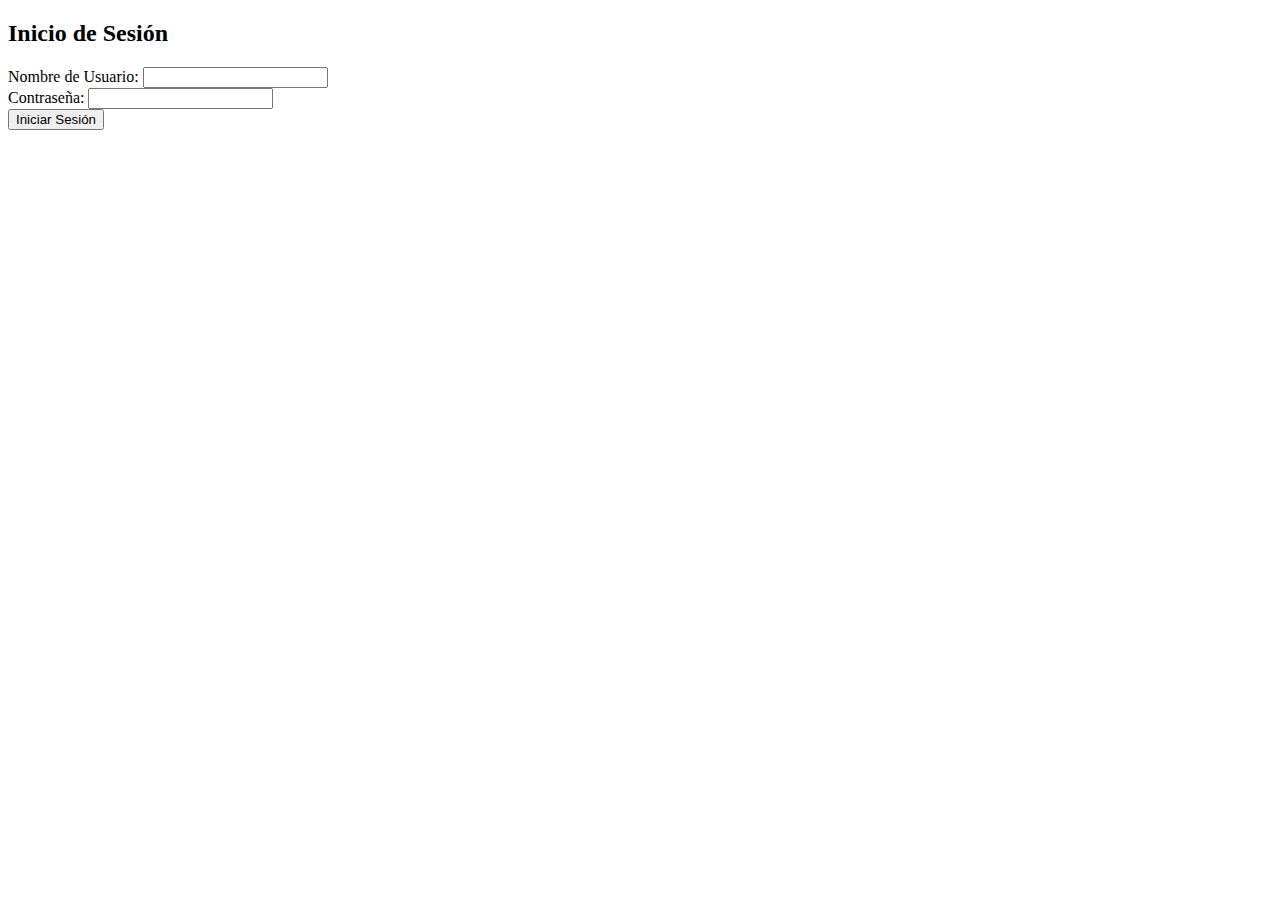
<file: semana 13/ejemplo 2/index.html>
<!DOCTYPE html>
<html lang="es">
  <head>
    <meta charset="UTF-8" />
    <title>Inicio de Sesión</title>
    <script src="https://code.jquery.com/jquery-3.6.0.min.js"></script>
    <script src="login.js"></script>
  </head>
  <body>
    <h2>Inicio de Sesión</h2>
    <form id="loginForm">
      <div>
        <label for="username">Nombre de Usuario:</label>
        <input type="text" id="username" name="username" required />
      </div>
      <div>
        <label for="password">Contraseña:</label>
        <input type="password" id="password" name="password" required />
      </div>
      <button type="submit">Iniciar Sesión</button>
    </form>

    <div id="mensaje"></div>
  </body>
</html>
</file>
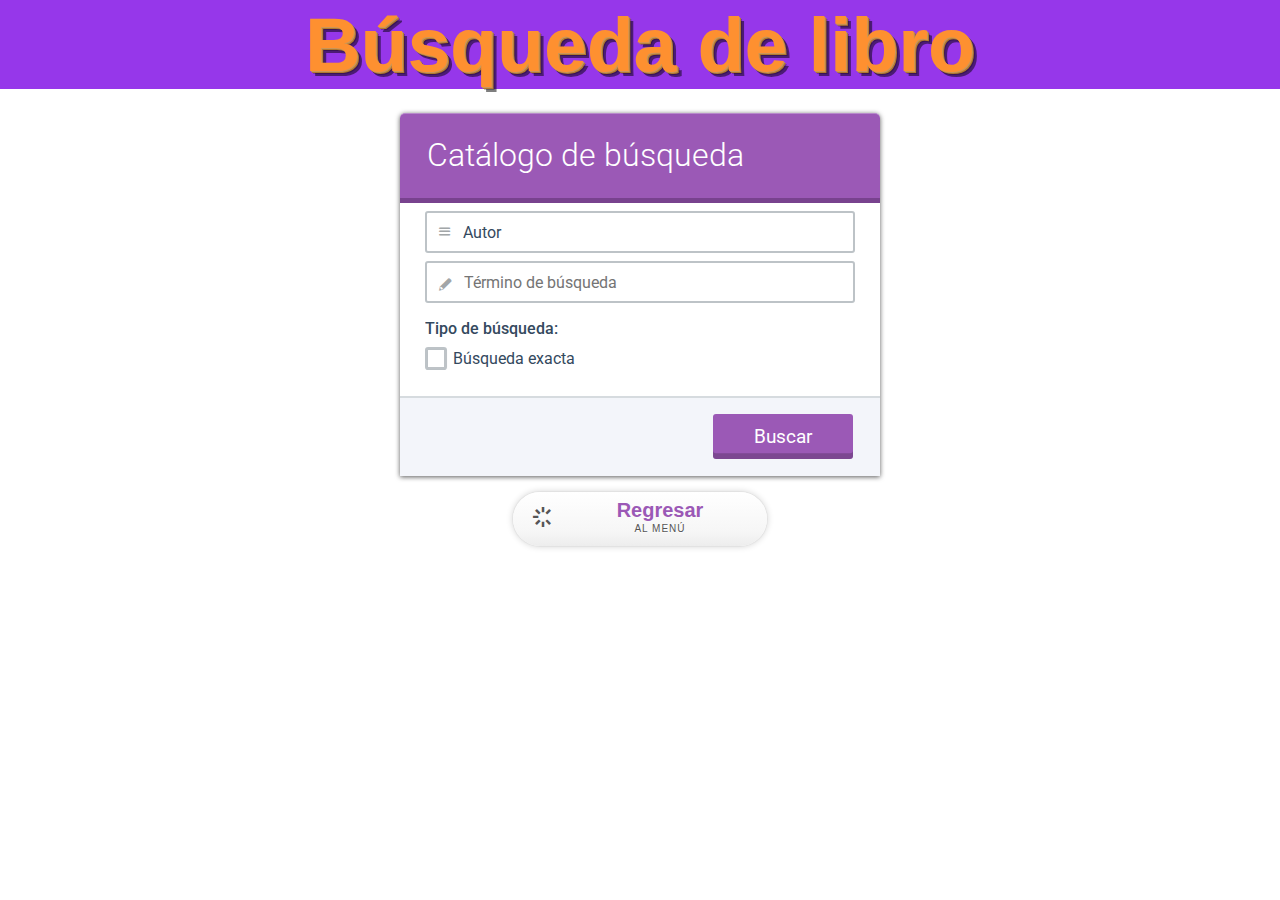
<file: semana 10/busquedalibro.html>
<!DOCTYPE html>
<html lang="es">
  <head>
    <meta charset="utf-8" />
    <title>...::: Formulario de búsqueda :::...</title>
    <link rel="stylesheet" href="css/vertical-nav.css" />
    <link rel="stylesheet" href="css/formoid-solid-purple.css" />
    <link rel="stylesheet" href="css/links.css" />
    <script src="//ajax.googleapis.com/ajax/libs/jquery/1.9.1/jquery.min.js"></script>
    <script>
      if (typeof jQuery == "undefined") {
        var e = document.createElement("script");
        e.src = "js/modernizr.custom.lis.js";
        document.getElementsByTagName("head")[0].appendChild(e);
      }
    </script>
  </head>
  <body>
    <header>
      <h1 class="3d-text">Búsqueda de libro</h1>
    </header>
    <section>
      <article>
        <form
          action="resultados.php"
          method="POST"
          class="formoid-solid-purple"
        >
          <div class="title">
            <h2>Catálogo de búsqueda</h2>
          </div>
          <div class="element-select">
            <label class="title"></label>
            <div class="item-cont">
              <div class="large">
                <span>
                  <select name="tena">
                    <option value="autor">Autor</option>
                    <option value="titulo">Titulo</option>
                    <option value="isbn">ISBN</option>
                  </select>
                  <i></i>
                  <span class="icon-place"></span>
                </span>
              </div>
            </div>
          </div>
          <div class="element-input">
            <label class="title"></label>
            <div class="item-cont">
              <input
                type="text"
                name="termino"
                placeholder="Término de búsqueda"
                class="large"
              />
              <span class="icon-place"></span>
            </div>
          </div>
          <div class="element-checkbox">
            <label class="title">Tipo de búsqueda:</label>
            <div class="column column1">
              <label>
                <input type="checkbox" name="tipobusqueda" value="exacta" />
                <span>Búsqueda exacta</span>
              </label>
            </div>
            <span class="clearfix"></span>
          </div>
          <div class="submit">
            <input type="submit" name="enviar" value="Buscar" />
          </div>
        </form>
        <script src="js/formoid-solid-purple.js"></script>
        <a href="menuopciones.html" class="a-btn">
          <span class="a-btn-symbol">1</span>
          <span class="a-btn-text">Regresar</span>
          <span class="a-btn-slide-text">al menú</span>
          <span class="a-btn-slide-icon"></span>
        </a>
      </article>
    </section>
  </body>
</html>
</file>
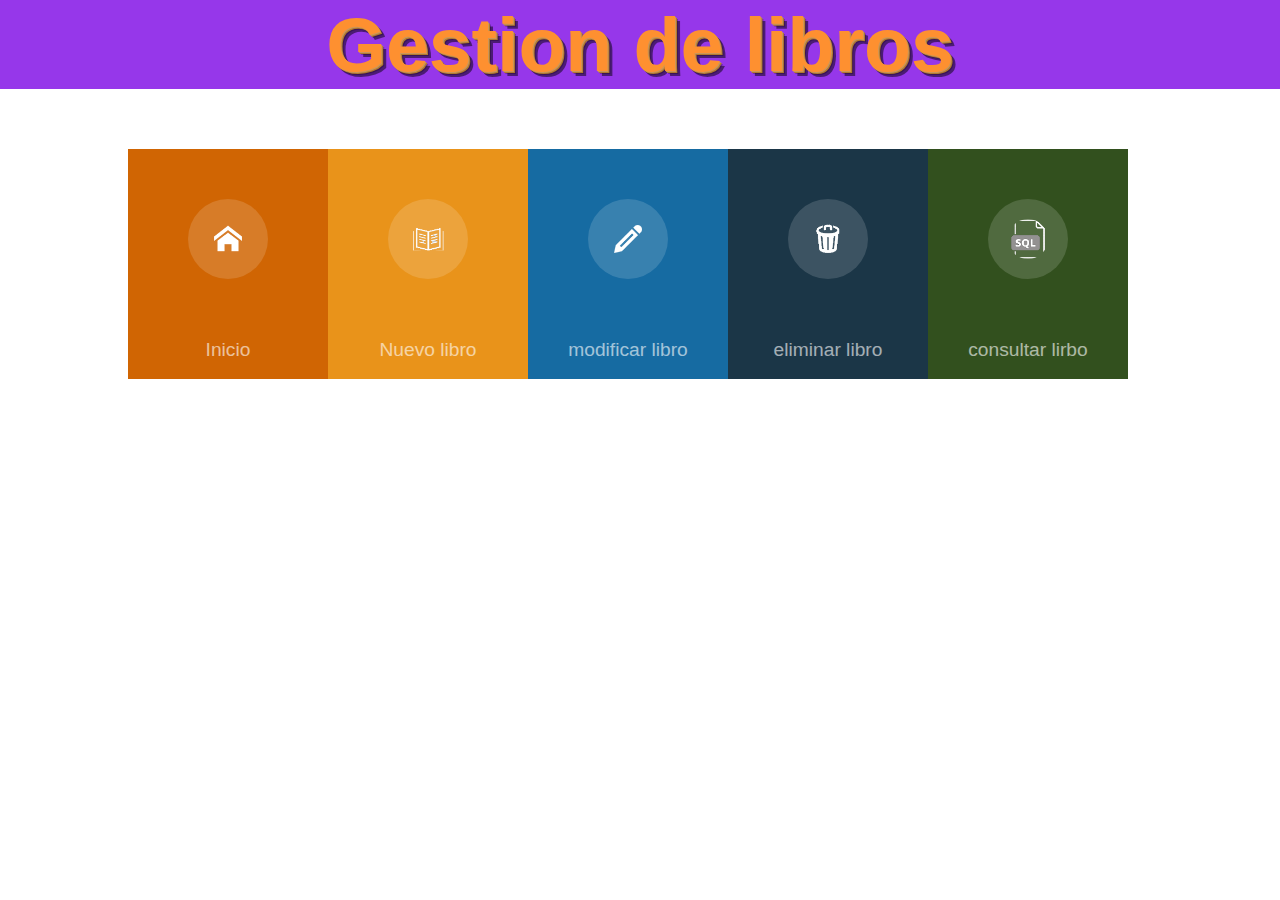
<file: semana 10/menuopciones.html>
<!DOCTYPE html>
<html lang="en">
  <head>
    <meta charset="UTF-8" />
    <meta name="viewport" content="width=device-width, initial-scale=1.0" />
    <title>Document</title>
    <link rel="stylesheet" href="css/vertical-nav.css" />
    <script src="js/modernizr.custom.lis.js"></script>
  </head>
  <body>
    <header>
      <h1>Gestion de libros</h1>
    </header>

    <section>
      <article id="menubuttons">
        <div class="contenedor" id="uno">
          <a href="menuopciones.html" target="_self" title="Menu principal">
            <img src="img/icon-home.png" class="icon" alt="" />
          </a>
          <p class="texto">Inicio</p>
        </div>

        <div class="contenedor" id="dos">
          <a href="nuevolibro.php" target="_self" title="Nuevo libro">
            <img src="img/icon-new.png" class="icon" alt="" />
          </a>
          <p class="texto">Nuevo libro</p>
        </div>

        <div class="contenedor" id="cuatro">
          <a
            href="mostrarlibros.php?opc=modificar"
            target="_self"
            title="modificar libro"
          >
            <img src="img/icon-edit.png" class="icon" alt="" />
          </a>
          <p class="texto">modificar libro</p>
        </div>

        <div class="contenedor" id="cinco">
          <a
            href="mostrarlibros.php?opc=eliminar"
            target="_self"
            title="eliminar libro"
          >
            <img src="img/icon-trash.png" class="icon" alt="" />
          </a>
          <p class="texto">eliminar libro</p>
        </div>

        <div class="contenedor" id="seis">
          <a href="busuquedalibro.html" target="_self" title="consultar libros">
            <img src="img/icon-query.png" class="icon" alt="" />
          </a>
          <p class="texto">consultar lirbo</p>
        </div>
      </article>
    </section>
  </body>
</html>
</file>
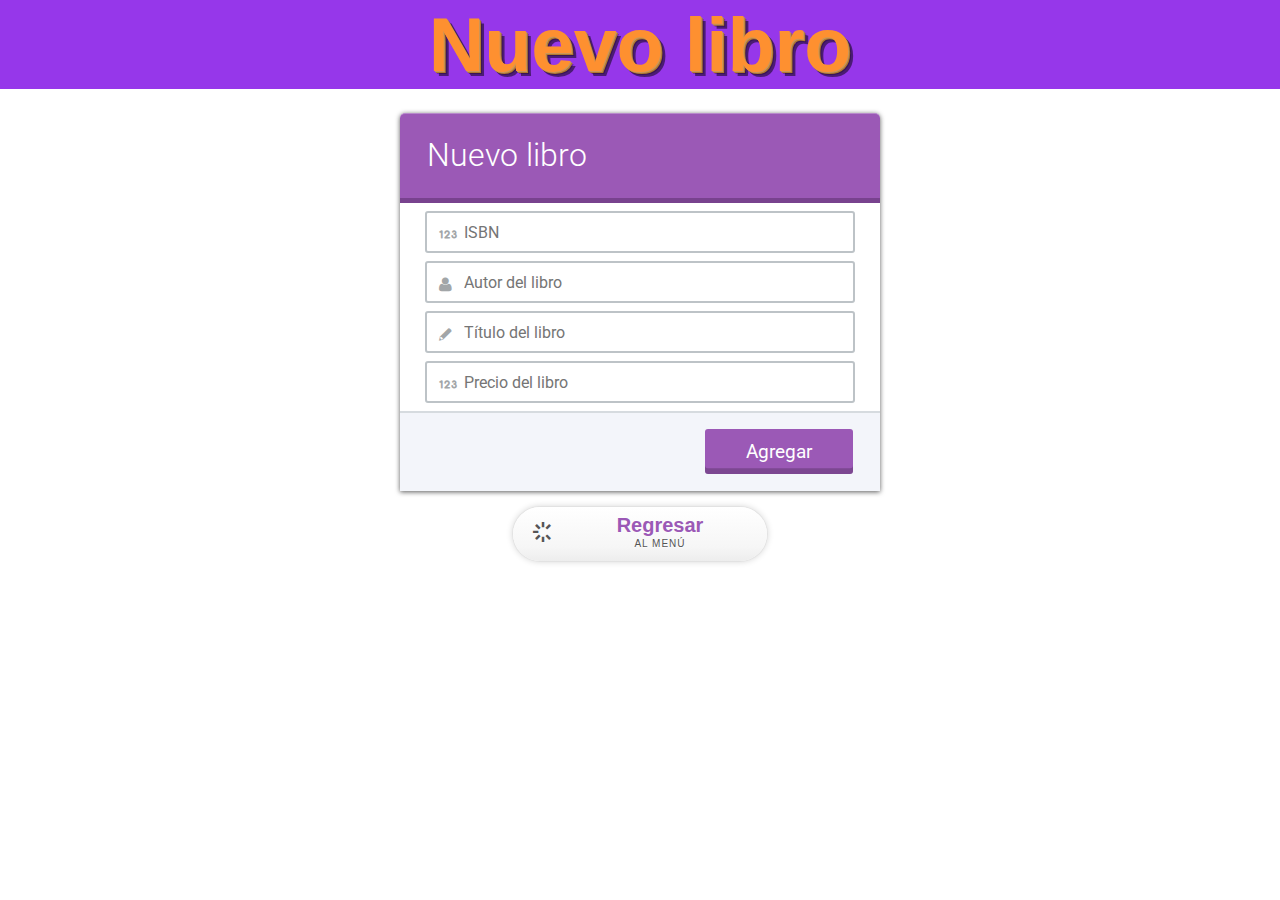
<file: semana 10/nuevolibro.html>
<!DOCTYPE html>
<html lang="es">
  <head>
    <meta charset="utf-8" />
    <title>....:: Nuevo libro ::....</title>
    <link rel="stylesheet" href="css/vertical-nav.css" />
    <link rel="stylesheet" href="css/formoid-solid-purple.css" />
    <link rel="stylesheet" href="css/links.css" />

    <script src="//ajax.googleapis.com/ajax/libs/jquery/1.9.1/jquery.min.js"></script>
    <script type="text/javascript">
      if (typeof jQuery == "undefined") {
        var e = document.createElement("script");
        e.src = "js/modernizr.custom.lis.js";
        document.getElementsByTagName("head")[0].appendChild(e);
      }
    </script>
  </head>
  <body>
    <header>
      <h1 class="3d-text">Nuevo libro</h1>
    </header>
    <section>
      <article>
        <form
          action="insertarlibro.php"
          method="POST"
          class="formoid-solid-purple"
        >
          <div class="title">
            <h2>Nuevo libro</h2>
          </div>
          <div class="element-number">
            <label class="title"></label>
            <div class="item-cont">
              <input
                type="text"
                name="isbn"
                placeholder="ISBN"
                maxlength="18"
                class="large"
              />
              <span class="icon-place"></span>
            </div>
          </div>
          <div class="element-name">
            <label class="title"></label>
            <div class="nameFirst">
              <input
                type="text"
                name="autor"
                placeholder="Autor del libro"
                maxlength="50"
                class="large"
              />
              <span class="icon-place"></span>
            </div>
          </div>
          <div class="element-input">
            <label class="title"></label>
            <div class="item-cont">
              <input
                type="text"
                name="titulo"
                placeholder="Título del libro"
                maxlength="78"
                class="large"
              />

              <span class="icon-place"></span>
            </div>
          </div>
          <div class="element-number">
            <label class="title"></label>
            <div class="item-cont">
              <input
                type="text"
                name="precio"
                placeholder="Precio del libro"
                maxlength="8"
                class="large"
              />

              <span class="icon-place"></span>
            </div>
          </div>
          <div class="submit">
            <input type="submit" name="enviar" value="Agregar" />
          </div>
        </form>
        <a href="menuopciones.html" class="a-btn">
          <span class="a-btn-symbol">1</span>
          <span class="a-btn-text">Regresar</span>
          <span class="a-btn-slide-text">al menú</span>
          <span class="a-btn-slide-icon"></span>
        </a>
      </article>
    </section>
  </body>
</html>
</file>
<file: semana 10/css/vertical-nav.css>
* {
    margin: 0;
    padding: 0;
}

html, body {
    height: 100%;
}

body {
    font-family: "Myriad Pro","Frutiger","Lucida Grande","Lucida Sans","Lucida Sans Unicode",Verdana,sans-serif;
    font-size: 16px;
}

header {
    background-color: #9637EA;
    font: 700 2.4em Helvetica;
    text-align: center;
}

header h1 {
    color: #FE9030;
    margin-bottom: 24px;
    text-shadow: 1px 1px 0 #C9965A, 
                 2px 2px 0 #B0792E,
                 3px 3px 0 rgba(0,0,0,0.25),
                 5px 5px 0 rgba(0,0,0,0.5);
}

#menubuttons {
    margin: 60px auto;
    max-width: 1200px;
    height: 230px;
    width: 80%;
}

div.query {
    /* Old browsers */
    background: #e2e2e2; 
    /* FF3.6+ */
    background: -moz-linear-gradient(-45deg, #e2e2e2 0%, #dbdbdb 50%, #d1d1d1 51%, #fefefe 100%);
    /* Chrome,Safari4+ */
    background: -webkit-gradient(linear, left top, right bottom, color-stop(0%,#e2e2e2), color-stop(50%,#dbdbdb), color-stop(51%,#d1d1d1), color-stop(100%,#fefefe));
    /* Chrome10+,Safari5.1+ */
    background: -webkit-linear-gradient(-45deg, #e2e2e2 0%,#dbdbdb 50%,#d1d1d1 51%,#fefefe 100%);
    /* Opera 11.10+ */
    background: -o-linear-gradient(-45deg, #e2e2e2 0%,#dbdbdb 50%,#d1d1d1 51%,#fefefe 100%);
    /* IE10+ */
    background: -ms-linear-gradient(-45deg, #e2e2e2 0%,#dbdbdb 50%,#d1d1d1 51%,#fefefe 100%);
    /* W3C */
    background: linear-gradient(135deg, #e2e2e2 0%,#dbdbdb 50%,#d1d1d1 51%,#fefefe 100%);
    /* IE6-9 fallback on horizontal gradient */
    filter: progid:DXImageTransform.Microsoft.gradient( startColorstr='#e2e2e2', endColorstr='#fefefe',GradientType=1 );
    -webkit-border-radius: 20px;
    -moz-border-radius: 20px;
    -o-border-radius: 20px;
    -ms-border-radius: 20px;
    border-radius: 20px;
    margin: 0 auto;
    padding: 16px;
    width: 36%;
}

div.contenedor{
    width: 200px;
    height: 230px;
    float:left;
    -webkit-transition: height .4s;
    -moz-transition: height .4s;
    -o-transition: height .4s;
    -ms-transition: height .4s;
    transition: height .4s;
}

div#uno{
    background-color: rgb(208,101,3);
}

div#dos{
    background-color: rgb(233,147,26);
}

div#tres{
    background-color: rgb(22,145,190);
}

div#cuatro{
    background-color: rgb(22,107,162);
}

div#cinco{
    background-color: rgb(27,54,71);
}

div#seis{
    background-color: rgb(50,80,30);
}

img.icon{
    background-color: rgba(255,255,255,.15);
    -webkit-box-shadow: 0px 0px 0px 30px rgba(255,255,255,0);
    -moz-box-shadow: 0px 0px 0px 30px rgba(255,255,255,0);
    -o-box-shadow: 0px 0px 0px 30px rgba(255,255,255,0);
    -ms-box-shadow: 0px 0px 0px 30px rgba(255,255,255,0);
    box-shadow: 0px 0px 0px 30px rgba(255,255,255,0);
    border-radius: 50%;
    display: block;
    -webkit-border-radius: 50%;
    -moz-border-radius: 50%;
    -o-border-radius: 50%;
    -ms-border-radius: 50%;
    margin:50px auto;
    padding:20px;
    -webkit-transition: box-shadow .4s;
    -moz-transition: box-shadow .4s;
    -o-transition: box-shadow .4s;
    -ms-transition: box-shadow .4s;
    transition: box-shadow .4s;
    width:40px;
}

p.texto{
    font-size: 1.2em;
    color:white;
    text-align: center;
    padding-top:10px;
    opacity: .6;
    -webkit-transition: padding-top .4s;
    -moz-transition: padding-top .4s;
    -o-transition: padding-top .4s;
    -ms-transition: padding-top .4s;
    transition: padding-top .4s;
}

div.contenedor:hover{
    height:250px;
}

div.contenedor:hover p.texto{
    padding-top: 30px;
    opacity: 1;
}

div.contenedor:hover img.icon{
    -webkit-box-shadow:0px 0px 0px 0px rgba(255,255,255,.6);
    -moz-box-shadow:0px 0px 0px 0px rgba(255,255,255,.6);
    -o-box-shadow:0px 0px 0px 0px rgba(255,255,255,.6);
    -ms-box-shadow:0px 0px 0px 0px rgba(255,255,255,.6);
    box-shadow:0px 0px 0px 0px rgba(255,255,255,.6);
}
</file>
<file: semana 10/css/formoid-solid-purple.css>
/* solid-purple */
@import url(https://fonts.googleapis.com/css?family=Roboto);

html{
  height: 100%;
}

.formoid-solid-purple{
  margin:0 auto;
  background-color:#FFFFFF;
  font-size:14px;
  font-family:'Roboto',Arial,Helvetica,sans-serif;
  color:#34495E;
  max-width:480px;
  min-width:150px
}

.formoid-solid-purple>div,
.formoid-solid-purple>.title{
  margin: 8px;
}

.formoid-solid-purple .error-field .required{
  color:#FF9999;
}

.formoid-solid-purple .error-field input,
.formoid-solid-purple .error-field input[type=text],
.formoid-solid-purple .error-field input[type=password],
.formoid-solid-purple .error-field input[type=email],
.formoid-solid-purple .error-field input[type=url],
.formoid-solid-purple .error-field input[type=date],
.formoid-solid-purple .error-field input[type=number],
.formoid-solid-purple .error-field input[type=tel],
.formoid-solid-purple .error-field textarea{
  border-color:#D893A1;
  background-color: #FBE6F2;
}

.formoid-solid-purple label.error{
  display:inline-block;
  font-size:0.9em;
}

.formoid-solid-purple .error,
.formoid-solid-purple .error #recaptcha_widget_div{
  padding: 3px 14px;
  text-shadow: 0 1px 0 rgba(255, 255, 255, 0.5);
  background-color: #fcf8e3;
  border: 1px solid #fbeed5;
  border-radius: 4px;
  color: #b94a48;
  background-color: #f2dede;
  border-color: #eed3d7;
  color: #c09853;
}

.formoid-solid-purple .error h4 {
  color: #b94a48;
  margin: 0;
}

.formoid-solid-purple .error .close {
  position: relative;
  top: -2px;
  right: -21px;
  line-height: 20px;
}

.formoid-solid-purple .column{
  float:left; 
}

/* width = parseInt(100/columns.length)*/
.formoid-solid-purple .column1{ width:100%;}
.formoid-solid-purple .column2{ width:50%; }
.formoid-solid-purple .column3{ width:33%; }
.formoid-solid-purple .column4{ width:25%; }
.formoid-solid-purple .column5{ width:20%; }

.formoid-solid-purple .large{
  width: 100%;
  *width: 94%;
}
.formoid-solid-purple .medium{
  width: 50%;
  *width: 47%;
}

.formoid-solid-purple .small{
  width: 25%;
  *width: 23%;
}

.formoid-solid-purple textarea.large{
  width: 100%;
  *width: 94%;
  height: 20em;
}

.formoid-solid-purple textarea.medium{
  width: 100%;
  *width: 94%;
  height: 10em;
}

.formoid-solid-purple textarea.small{
  width: 100%;
  *width: 94%;
  height: 5.5em;
}

/* address select style */
.formoid-solid-purple .element-address .country {
  position: relative;
}

.frmd{
  display:none;
}

.clearfix {
  *zoom: 1;
}

.clearfix:before,
.clearfix:after {
  display: table;
  line-height: 0;
  content: "";
}

.blurBg,
.blurBg-true{
  background-attachment: fixed;
  background-image:
    -webkit-linear-gradient(5deg, rgba(255, 255, 255, 0.35) -10%, rgba(255, 255, 255, 0) 20%), /* linear bottom */
    -webkit-radial-gradient(40% 60%, ellipse farthest-side, rgba(255, 255, 255, 0.45) -10%, rgba(255, 255, 255, 0) 100%),/* center white */
    -webkit-radial-gradient(50% -10%, circle farthest-side, rgba(255, 255, 255, 0.35) -10%, rgba(255, 255, 255, 0) 30%),/* top center white */
    -webkit-radial-gradient(100% 0%, ellipse farthest-side, rgba(255, 255, 255, 0.35) -10%, rgba(255, 255, 255, 0) 20%),/* top right white */
    -webkit-radial-gradient(0% 0%, ellipse farthest-side, rgba(255, 255, 255, 0.35) -10%, rgba(255, 255, 255, 0) 10%),/* top left white */
    -webkit-radial-gradient(90% 60%, ellipse farthest-side, rgba(0, 0, 0, 0.35) -10%, rgba(0, 0, 0, 0) 100%),/* center right black */
    -webkit-radial-gradient(20% 10%, circle farthest-side, rgba(0, 0, 0, 0.25) -10%, rgba(0, 0, 0, 0) 20%);
  
  background-image:
    linear-gradient(85deg, rgba(255, 255, 255, 0.35) -10%, rgba(255, 255, 255, 0) 20%), /* linear bottom */
    radial-gradient(40% 60%,ellipse farthest-side, rgba(255, 255, 255, 0.45) -10%, rgba(255, 255, 255, 0) 100%),/* center white */
    radial-gradient(50% -10%,circle farthest-side, rgba(255, 255, 255, 0.35) -10%, rgba(255, 255, 255, 0) 30%),/* top center white */
    radial-gradient(100% 0%,ellipse farthest-side, rgba(255, 255, 255, 0.35) -10%, rgba(255, 255, 255, 0) 20%),/* top right white */
    radial-gradient(0% 0%,ellipse farthest-side, rgba(255, 255, 255, 0.35) -10%, rgba(255, 255, 255, 0) 10%),/* top left white */
    radial-gradient(90% 60%,ellipse farthest-side, rgba(0, 0, 0, 0.35) -10%, rgba(0, 0, 0, 0) 100%),/* center right black */
    radial-gradient(20% 10%,circle farthest-side, rgba(0, 0, 0, 0.25) -10%, rgba(0, 0, 0, 0) 20%);/* top left black */
  /*
    radial-gradient(40% 60%,ellipse farthest-side, rgba(255, 255, 255, 0.3) 0%, rgba(255, 255, 255, 0) 50%),
    radial-gradient(50% -10%,circle closest-corner, rgba(255, 255, 255, 0.3) 20%, rgba(255, 255, 255, 0) 50%),
    radial-gradient(0% 100%,ellipse farthest-side, rgba(255, 255, 255, 0.3) 0%, rgba(255, 255, 255, 0) 20%),
    radial-gradient(100% 0%,ellipse farthest-side, rgba(255, 255, 255, 0.3) 0%, rgba(255, 255, 255, 0) 20%),
    radial-gradient(1% 2%,circle farthest-side, rgba(255, 255, 255, 0.2) 0%, rgba(255, 255, 255, 0) 20%);
  */
}

#formoid-info {
  display: block;
  width: 400px;
  margin: 0 auto;
  padding: 10px;
  text-align: center;
  color: #c09853;
  font-size: 12px;
  max-width: 100%;
}

/******************
*   Solid style   *
******************/
@font-face {
  font-family: 'formoid';
  src:url('../fonts/formoid/formoid.eot');
  src:url('../fonts/formoid/formoid.eot?#iefix') format('embedded-opentype'),
  url('../fonts/formoid/formoid.ttf') format('truetype'),
  url('../fonts/formoid/formoid.woff') format('woff'),
  url('../fonts/formoid/formoid.svg#formoid') format('svg');
  font-weight: normal;
  font-style: normal;
}

@font-face {
  font-family: 'icons';
  src: url('../fonts/icons/icons.eot');
  src: url('../fonts/icons/icons.eot#iefix') format('embedded-opentype'),
       url('../fonts/icons/icons.woff') format('woff'),
       url('../fonts/icons/icons.ttf') format('truetype'),
       url('../fonts/icons/icons.svg#icons') format('svg');
  font-weight: normal;
  font-style: normal;
}

.formoid-solid-purple{
  font-size: 1em;
  line-height: 1.231;

  border-radius: 5px 5px 0 0;
  box-shadow: 0 1px 5px rgba(0, 0, 0, 0.65);
}

.formoid-solid-purple label.title{
  font-size: 1em;
  font-weight: 500;
  width: auto;
}

.formoid-solid-purple input[type=button]{
  outline: none;
  font-size: 1em;
}

.formoid-solid-purple input[type=submit]{
  outline: none;
  font-size: 1.2em;
}

.formoid-solid-purple>div{
  position: relative;
  margin-left: 25px;
  margin-right: 25px;
}

.formoid-solid-purple h2 {
  margin: 0.2em 0;
  font-size: 2em;
  font-weight: 300;
  color: #fff;
}

.formoid-solid-purple h3.title {
  margin-bottom: 0.5em;
  margin-top: 1.5em;
}

.formoid-solid-purple h3.section-break-title {
  margin-top: 0.5em;
  margin-bottom: 0.5em;
}

.formoid-solid-purple label {
  display: block;
  margin-bottom: 3px;
  clear: both;
}

.formoid-solid-purple div, .formoid-solid-purple span, .formoid-solid-purple label, .formoid-solid-purple input, .formoid-solid-purple textarea, .formoid-solid-purple select, .formoid-solid-purple button, .formoid-solid-purple ul, .formoid-solid-purple li, .formoid-solid-purple a{
  font-family: inherit;
  color: inherit;
}

/*************************
*   Global Declaration   *
*************************/

/*************************
*  CORE FUNCTIONALITY    *
*  Not advised to edit   *
*  stuff below this line *
*************************/

/* submit + title */
.formoid-solid-purple div.submit,
.formoid-solid-purple div.title {
  margin: 0;
  padding-top: 1em;
  padding-bottom: 1em;
}

.formoid-solid-purple div.submit {
  vertical-align: middle;
  text-align: right;
  border-top: 2px solid #d6dbdf;
  background-color: #F3F5FA;
}

.formoid-solid-purple div.title {
  border-radius: 5px 5px 0 0;
}

.formoid-solid-purple div.title h2{
  margin-left: 27px;
}

/* Button & submit*/
.formoid-solid-purple input[type=button],
.formoid-solid-purple input[type=submit] {
  display: inline-block;
  padding: 4px 12px;
  margin-bottom: 1px;
  color: #fff;
  text-align: left;
  vertical-align: middle;
  cursor: pointer;
  background: #fff;
  -webkit-appearance: none;
  -moz-appearance: none;
  appearance: normal;
  border: 2px solid #bdc3c7;
  -webkit-transition: all 0.25s ease-in-out;
  transition: all 0.25s ease-in-out;
  border-radius:3px;
  box-shadow: inset 0 -0.3em 0 rgba(0, 0, 0, 0.2);
}

.formoid-solid-purple input[type=button][disabled] {
  cursor: default;
  opacity: 0.65;
}

.formoid-solid-purple input[type=submit]{
  text-align: center;
  opacity: 1;
  color: #ffffff;
  border: none;
  right: 20px;
  margin-right: 27px;
  padding: 11px 41px;
}

.formoid-solid-purple input[type=submit]:hover {
  text-decoration: none;
}

.formoid-solid-purple input[type=submit]:active {
  box-shadow: inset 0 -0.15em 0 rgba(0, 0, 0, 0.2);
}

/* File input */
.formoid-solid-purple .element-file label{
  position: relative;
}

.formoid-solid-purple .element-file .title {
  position: static;
}

.formoid-solid-purple .element-file .button {
  z-index: 1;
  position: absolute;
  right: 4px;
  top: 4px;
  bottom: 4px;
  float: none;
  font-size: 1em;
  color: #fff;
  padding: 1.8% 1.2em 0 1.2em;
  border-radius: 3px;
  cursor: pointer;
  box-shadow: inset 0 -0.3em 0 rgba(0, 0, 0, 0.2);
  -webkit-transition: all .25s ease-in-out;
  transition: all .25s ease-in-out;
}

.formoid-solid-purple .element-file .button:active {
  box-shadow: inset 0 -0.15em 0 rgba(0, 0, 0, 0.2);
}

.formoid-solid-purple .element-file .file_text {
  overflow: hidden;
  color: #A9A9A9;
  background-color: #fff;
  -webkit-transition: border-color .25s ease-in-out;
  transition: border-color .25s ease-in-out;
}

.formoid-solid-purple .element-file .file_input {
  position: absolute;
  top: 0;
  right: 0;
  bottom: 0;
  padding: 0;
  cursor: pointer;
  opacity: 0;
  filter: alpha(opacity=0);
  width: 100%;
}

* html .formoid-solid-purple .element-file .file_input,
*+html .formoid-solid-purple .element-file .file_input {
  position: relative;
  left: auto;
  right: auto;
  top: auto;
  bottom: auto;
  width: auto;
  opacity: 1;
  filter: alpha(opacity=100);
}

* html .formoid-solid-purple .element-file .button,
*+html .formoid-solid-purple .element-file .button {
  display: none;
}

* html .formoid-solid-purple .element-file label,
*+html .formoid-solid-purple .element-file label,
* html .formoid-solid-purple .element-file .file_text,
*+html .formoid-solid-purple .element-file .file_text {
  border: none;
}

* html .formoid-solid-purple .element-file .title,
*+html .formoid-solid-purple .element-file .title{
  display: block;
}

/* Radio & checkbox */
.formoid-solid-purple div.element-checkbox, .formoid-solid-purple div.element-radio{
  overflow:hidden;
  line-height: 2.2;
}

.formoid-solid-purple input[type=checkbox],
.formoid-solid-purple input[type=radio] {
  z-index:1;
  position:absolute;
  float: left;
  opacity:0.01;
  font-size: 1.3em;
  width: 1.2em;
  height: 1em;
  margin: 0;
  cursor: pointer;
}

.formoid-solid-purple input[type=radio]+span,
.formoid-solid-purple input[type=checkbox]+span {
  margin-right:-19px;
  padding-top: 0;
  z-index:0;
  position: relative;
  left: 0;
  top: 0;
  vertical-align:top;
  font-size: 1em;
  line-height: 1.3;
  cursor: pointer;
}

.formoid-solid-purple input[type=checkbox]+span:before {
  position: relative;
  font-family: formoid;
  margin-right: 0.2em;
  color: transparent;
  font-size: 1em;
  line-height: 1;
  vertical-align:top;
  -webkit-font-smoothing: antialiased;
  -moz-osx-font-smoothing: grayscale;
}

/* checkbox */
.formoid-solid-purple input[type=checkbox]+span:before {
  content: "\e004";
  font-size: 0.65em;
  padding: 0.3em;
  font-weight: bold;
  margin-right: 0.6em;
  line-height: 2;
  border-style: solid;
  border-width: 0.3em;
  -webkit-transition: border-color .5s ease-in-out;
  transition: border-color .5s ease-in-out;
  border-radius:0.3em;
}

/* radio */
.formoid-solid-purple input[type=radio]+span:before {
  position: relative;
  font-family: formoid;
  margin-right: 0.2em;
  color: transparent;
  font-size: 1.4em;
  line-height: 1;
  vertical-align:top;
  -webkit-font-smoothing: antialiased;
  -moz-osx-font-smoothing: grayscale;
  -webkit-transition: color .5s ease-in-out;
  transition: color .5s ease-in-out;
}

.formoid-solid-purple input[type=radio]+span:before {
  content: "\e001";
}

.formoid-solid-purple input[type=radio]:checked+span:before{
  content: "\e000";
}

/* rating */
.formoid-solid-purple .rating {
  overflow: hidden;
  display: inline-block;
  position: relative;
}

.formoid-solid-purple .rating-input {
  display: none;
}

.formoid-solid-purple .rating-star:after {
  font-family: formoid;
  font-size: 2em;
  -webkit-transition: color .5s ease-in-out;
  transition: color .5s ease-in-out;
}

.formoid-solid-purple .rating:hover .rating-star:hover:after,
.formoid-solid-purple .rating:hover .rating-star:hover ~ .rating-star:after,
.formoid-solid-purple .rating-input:checked ~ .rating-star:after {
  content: '\e006';
}

.formoid-solid-purple .rating-star,
.formoid-solid-purple .rating:hover .rating-star {
  position: relative;
  cursor: default;
  clear: none;
  float: right;
  display: block;
  width: 2.4em;
  height: 2em;
}

.formoid-solid-purple .rating-star:after,
.formoid-solid-purple .rating:hover .rating-star:after {
  content: '\e007';
}

.formoid-solid-purple input[type=text],
.formoid-solid-purple input[type=password],
.formoid-solid-purple input[type=email],
.formoid-solid-purple input[type=url],
.formoid-solid-purple input[type=date],
.formoid-solid-purple input[type=number],
.formoid-solid-purple input[type=tel],
.formoid-solid-purple textarea,
.formoid-solid-purple .element-file .file_text,
.formoid-solid-purple select {
  border-style: solid;
  border-width: 2px;
  border-color: #bdc3c7;
  -webkit-transition: border-color 0.5s ease-in-out;
  transition: border-color 0.5s ease-in-out;
  border-radius:3px;
  padding: 10px 10px 9px 2.3em;  
  outline:none;
  -o-box-sizing: border-box;
  box-sizing: border-box;
  -webkit-appearance: none;
  -moz-appearance: none;
  appearance: normal;
  font-size: 1em;
}

.formoid-solid-purple .element-address input[type=text],
.formoid-solid-purple .element-name input[type=text],
.formoid-solid-purple .element-file .file_text,
.formoid-solid-purple textarea {
  width: 100%;
  *width: 94%;
}

.formoid-solid-purple textarea {
  height: auto;
}

.formoid-solid-purple select {
  cursor: pointer;
  text-align: left;
  width: 100%;
}

.formoid-solid-purple .element-address input[type=text] {
  margin-bottom: 6px;
}

/* icons */
/*
\e800 - icon-text
\e801 - icon-select
\e802 - icon-date
\e803 - icon-num
\e804 - icon-file
\e805 - icon-email
\e806 - icon-url
\e807 - icon-pass
\e808 - icon-phone
\e809 - icon-street
\e80A - icon-city
\e80B - icon-profile
*/

.formoid-solid-purple .item-cont,
.formoid-solid-purple .element-address .country,
.formoid-solid-purple .element-name .nameFirst,
.formoid-solid-purple .element-name .nameLast,
.formoid-solid-purple .element-address .addr1,
.formoid-solid-purple .element-address .addr2,
.formoid-solid-purple .element-address .city,
.formoid-solid-purple .element-address .state,
.formoid-solid-purple .element-address .zip {
  position: relative;
}

.formoid-solid-purple .icon-place:before {
  position: absolute;
  font: 1em 'icons';
  vertical-align: top;
  top: 15px;
  left: 0.9em;
  pointer-events: none;
  color: #A2A6A8;
  z-index: 2;
}

.formoid-solid-purple .element-input .item-cont .icon-place:before,
.formoid-solid-purple .element-textarea .item-cont .icon-place:before {
  content: '\e800';
}

.formoid-solid-purple .element-select .item-cont .icon-place:before,
.formoid-solid-purple .element-multiple .item-cont .icon-place:before,
.formoid-solid-purple .element-address .country .icon-place:before {
  top: 12px;
  content: '\e801';
}

.formoid-solid-purple .element-date .item-cont .icon-place:before {
  content: '\e802';
}

.formoid-solid-purple .element-number .item-cont .icon-place:before,
.formoid-solid-purple .element-address .zip .icon-place:before {
  content: '\e803';
}

.formoid-solid-purple .element-file .item-cont .icon-place:before {
  content: '\e804';
}

.formoid-solid-purple .element-email .item-cont .icon-place:before {
  content: '\e805';
}

.formoid-solid-purple .element-url .item-cont .icon-place:before {
  content: '\e806';
}

.formoid-solid-purple .element-password .item-cont .icon-place:before {
  content: '\e807';
}

.formoid-solid-purple .element-phone .item-cont .icon-place:before {
  content: '\e808';
}

.formoid-solid-purple .element-name .nameFirst .icon-place:before,
.formoid-solid-purple .element-name .nameLast .icon-place:before {
  content: '\e80B';
}

.formoid-solid-purple .element-address .addr1 .icon-place:before,
.formoid-solid-purple .element-address .addr2 .icon-place:before {
  top: 0;
  content: '\e809';
}

.formoid-solid-purple .element-address .city .icon-place:before,
.formoid-solid-purple .element-address .state .icon-place:before {
  content: '\e80A';
}

/* NAME last first */
.formoid-solid-purple .element-name .nameFirst {
  width: 100%;
  *width: 99%;
  left: 0;
  display: inline-block;
  margin-right: 5%;
  vertical-align: top;
  zoom: 1;
  *display: inline;
}

.formoid-solid-purple .element-name .nameLast {
  width: 55%;
  *width: 50%;
  display: inline-block;
  vertical-align: top;
  zoom: 1;
  *display: inline;
}

/* ADDRESS */
.formoid-solid-purple .element-address .city,
.formoid-solid-purple .element-address .zip {
  width: 47%;
  *width: 44%;
  display: inline-block;
  zoom: 1;
  *display: inline;
  vertical-align: top;
  margin-right: 6%;
}

.formoid-solid-purple .element-address .state,
.formoid-solid-purple .element-address .country {
  width: 47%;
  *width: 44%;
  display: inline-block;
  zoom: 1;
  *display: inline;
  vertical-align: top;
}

.formoid-solid-purple .element-address .country select{
  cursor: pointer;
}

.formoid-solid-purple .element-address label,
.formoid-solid-purple .element-name label {
  font-size: 0.8em;
}

.formoid-solid-purple .element-address label.title,
.formoid-solid-purple .element-name label.title {
  font-size: 1em;
}

/* type number */
.formoid-solid-purple input[type=number]::-webkit-inner-spin-button, 
.formoid-solid-purple input[type=number]::-webkit-outer-spin-button{ 
  -webkit-appearance: none;
}

/* recaptcha */
.formoid-solid-purple .recaptchatable,
.formoid-solid-purple .recaptchatable #recaptcha_image,
.formoid-solid-purple .recaptchatable #recaptcha_challenge_field_holder input{
  border-collapse: separate !important;
  border: 2px solid #BDC3C7 !important;
  border-radius: 6px;
}

.formoid-solid-purple .recaptchatable #recaptcha_image img{
  border-color: transparent;
  border-radius: 6px;
}

/* ERRORs */
.formoid-solid-purple .error,
.formoid-solid-purple .error #recaptcha_widget_div{
  display: block;
  background-color: #FBDBCF;
  text-shadow: none;
  border: none;
  padding: 15px;
  border-radius: 3px;
  margin-left: 25px;
  line-height: 1;
}

.formoid-solid-purple label.error {
  line-height: 1;
  display: block;
}

.formoid-solid-purple .error-label {
  line-height: 1;
  color: #900;
}

.tooltip {
  position: relative;
  margin-top: 6px;
}

.tooltip-arrow {
  position: absolute;
  width: 0;
  height: 0;
  border-color: transparent;
  border-style: solid;
}

.tooltip.bottom .tooltip-arrow {
  top: -8px;
  left: 20px;
  border-bottom-color: #FBDBCF;
  border-width: 0 8px 8px;
}

.alert {
  padding: 8px 35px 8px 14px;
  margin-bottom: 20px;
  text-shadow: 0 1px 0 rgba(255, 255, 255, 0.5);
  background-color: #fcf8e3;
  border: 1px solid #fbeed5;
  border-radius: 4px;
}

.alert,
.alert h4 {
  color: #900;
}

.alert h4 {
  margin: 0;
}

.alert .close {
  position: relative;
  top: -2px;
  right: -21px;
  line-height: 20px;
}


.alert-success {
  color: #468847;
  background-color: #dff0d8;
  border-color: #d6e9c6;
}

.alert-success h4 {
  color: #468847;
}

.alert-error {
  color: #b94a48;
  background-color: #f2dede;
  border-color: #eed3d7;
}

.alert-info {
  color: #3a87ad;
  background-color: #d9edf7;
  border-color: #bce8f1;
}

.alert-info h4 {
  color: #3a87ad;
}



@media all and (max-width:400px){
  .formoid-solid-purple .element-radio .column,
  .formoid-solid-purple .element-checkbox .column,
  .formoid-solid-purple .element-name .nameFirst,
  .formoid-solid-purple .element-name .nameLast,
  .formoid-solid-purple .element-address .city,
  .formoid-solid-purple .element-address span.state,
  .formoid-solid-purple .element-address .zip,
  .formoid-solid-purple .element-address .country {
    width: 100%;
    display: block;
    margin-right: 0;
  }
}

/* .formoid-solid-purple color scheme begin */
/*
    first: #9B59B6;
    second: #78428E;
    third: #B88ACB;
*/
.formoid-solid-purple input[type=button]:focus,
.formoid-solid-purple input[type=button]:active,
.formoid-solid-purple input[type=button]:hover,
.formoid-solid-purple input[type=button][disabled] {
  border-color: #9B59B6;
}

.formoid-solid-purple div.title{
  background-color: #9B59B6;
  border-top: 1px solid #B88ACB;
  border-bottom: 5px solid #78428E;
}

.formoid-solid-purple input[type=submit]{
  background-color: #9B59B6;
}

.formoid-solid-purple input[type=submit]:hover{
  background-color: #B88ACB;
}

.formoid-solid-purple input[type=submit]:active{
  background-color: #78428E;
}

/* File input */
.formoid-solid-purple .element-file .button {
  background-color: #9B59B6;
}

.formoid-solid-purple .element-file .file_text{
  border-color: #bdc3c7;
}

.formoid-solid-purple .element-file label:hover .file_text{
  border-color: #B88ACB;
}

.formoid-solid-purple .element-file .button:hover {
  background-color: #B88ACB;
}

.formoid-solid-purple .element-file .button:active {
  background-color: #78428E;
}

.formoid-solid-purple .element-file label:active .file_text{
  border-color: #9B59B6;
}

/* element-submit + element-text */
.formoid-solid-purple > .submit,
.formoid-solid-purple > .title{
  background-color: #bcc3ca;
}

.formoid-solid-purple > .submit{
  background-color: #edeff1;
  border-top: 2px solid #d6dbdf;
}

/* checkbox & radio*/
.formoid-solid-purple input[type=checkbox]+span:before {
  border-color: #bdc3c7;
}

.formoid-solid-purple input[type=checkbox]:hover+span:before{
  border-color: #B88ACB;
}

.formoid-solid-purple input[type=checkbox]:checked+span:before{
  color: #9B59B6;
  border-color: #9B59B6;
}

/* radio */
.formoid-solid-purple input[type=radio]+span:before{
  color: #bdc3c7;
}

.formoid-solid-purple input[type=radio]:hover+span:before{
  color: #B88ACB;
}

.formoid-solid-purple input[type=radio]:checked+span:before{
  color: #9B59B6;
}

/* rating */
.formoid-solid-purple .rating-star:after,
.formoid-solid-purple .rating:hover .rating-star:after {
  color: #bdc3c7;
}

.formoid-solid-purple .rating:hover .rating-star:hover:after,
.formoid-solid-purple .rating:hover .rating-star:hover ~ .rating-star:after {
  color: #B88ACB;
}

.formoid-solid-purple .rating-input:checked ~ .rating-star:after {
  color: #9B59B6;
}

.formoid-solid-purple input[type=text]:hover,
.formoid-solid-purple input[type=tel]:hover,
.formoid-solid-purple input[type=password]:hover,
.formoid-solid-purple input[type=email]:hover,
.formoid-solid-purple input[type=url]:hover,
.formoid-solid-purple input[type=date]:hover,
.formoid-solid-purple input[type=number]:hover,
.formoid-solid-purple input[type=file]:hover,
.formoid-solid-purple textarea:hover,
.formoid-solid-purple select:hover {
  border-color: #B88ACB;
}

.formoid-solid-purple input[type=text]:focus,
.formoid-solid-purple input[type=tel]:focus,
.formoid-solid-purple input[type=password]:focus,
.formoid-solid-purple input[type=email]:focus,
.formoid-solid-purple input[type=url]:focus,
.formoid-solid-purple input[type=date]:focus,
.formoid-solid-purple input[type=number]:focus,
.formoid-solid-purple input[type=file]:focus,
.formoid-solid-purple textarea:focus,
.formoid-solid-purple select:focus{
  border-color: #9B59B6;
}

/* element icons */
.formoid-solid-purple input:focus ~ .icon-place:before,
.formoid-solid-purple textarea:focus ~ .icon-place:before,
.formoid-solid-purple select:focus ~ .icon-place:before,
.formoid-solid-purple .select.open ~ .icon-place:before,
.formoid-solid-purple input[type=file]:focus ~ .icon-place:before,
.formoid-solid-purple .button:focus ~ .icon-place:before,
.formoid-solid-purple .file_text:focus ~ .icon-place:before {
  color: #9B59B6;
}

/* bootstrap select */
.formoid-solid-purple .dropdown-menu li.active > a,
.formoid-solid-purple .dropdown-menu li.selected > a,
.formoid-solid-purple .dropdown-menu li.active > a.highlighted,
.formoid-solid-purple .dropdown-menu li.selected > a.highlighted,
.formoid-solid-purple .dropdown-inverse li.active > a,
.formoid-solid-purple .dropdown-inverse li.selected > a {
  background-color: #9B59B6;
}

.formoid-solid-purple .btn.btn-primary:hover,
.formoid-solid-purple .btn.btn-primary:focus,
.formoid-solid-purple .btn-group:focus .btn.btn-primary.dropdown-toggle {
  border-color: #B88ACB;
}

.formoid-solid-purple .btn.btn-primary:active,
.formoid-solid-purple .btn-group.open .btn.btn-primary.dropdown-toggle,
.formoid-solid-purple .btn.btn-primary.active,
.formoid-solid-purple .dropdown-menu li.active > a:hover,
.formoid-solid-purple .dropdown-menu li.selected > a:hover,
.formoid-solid-purple .dropdown-menu li.active > a.highlighted:hover,
.formoid-solid-purple .dropdown-menu li.selected > a.highlighted:hover,
.formoid-solid-purple .dropdown-menu li.active > a:focus,
.formoid-solid-purple .dropdown-menu li.selected > a:focus,
.formoid-solid-purple .dropdown-menu li.active > a.highlighted:focus,
.formoid-solid-purple .dropdown-menu li.selected > a.highlighted:focus {
  border-color: #9B59B6;
}

.formoid-solid-purple .dropdown-arrow {
  border-bottom: 8px solid #9B59B6;
}

.formoid-solid-purple .dropdown-menu {
  border: 2px solid #9B59B6;
}

/* datepicker */
.datepicker {
  border: 2px solid #9B59B6;
}

.datepicker:before {
  border-bottom: 7px solid #9B59B6;
}

.datepicker td.active,
.datepicker td.active:hover,
.datepicker td.active:hover:hover,
.datepicker td.active:focus,
.datepicker td.active:hover:focus,
.datepicker td.active:active,
.datepicker td.active:hover:active,
.datepicker td.active.active,
.datepicker td.active:hover.active,
.datepicker td.active.disabled,
.datepicker td.active:hover.disabled,
.datepicker td.active[disabled],
.datepicker td.active:hover[disabled],
.datepicker td.active:active,
.datepicker td.active:hover:active,
.datepicker td.active.active,
.datepicker td.active:hover.active,
.datepicker td span.active,
.datepicker td span.active:hover,
.datepicker td span.active:focus,
.datepicker td span.active:active,
.datepicker td span.active.active,
.datepicker td span.active.disabled,
.datepicker td span.active[disabled]{
  color: #ffffff;
  background-image: none;
  background-color: #9B59B6;
}

/* .formoid-solid-purple color scheme begin end */
/* bootstrap */
.formoid-solid-purple .dropdown-menu {
  position: absolute;
  top: 100%;
  left: 0;
  z-index: 1000;
  display: none;
  min-width: 160px;
  padding: 5px 0;
  margin: 2px 0 0;
  list-style: none;
  background-color: #ffffff;
  border-radius: 0;
  box-shadow: 0 5px 10px rgba(0, 0, 0, 0.2);
  background-clip: padding-box;
  border-radius: 3px;
}

.formoid-solid-purple .dropdown-menu > li > a:hover,
.formoid-solid-purple .dropdown-menu > li > a:focus,
.formoid-solid-purple .dropdown-submenu:hover > a,
.formoid-solid-purple .dropdown-submenu:focus > a {
  text-decoration: none;
}

.formoid-solid-purple .btn-group {
  position: relative;
  display: inline-block;
  *display: inline;
  *margin-left: .3em;
  white-space: nowrap;
  vertical-align: middle;
  *zoom: 1;
}

.formoid-solid-purple .btn-group > .dropdown-menu {
  font-size: 1em;
}

.formoid-solid-purple .btn {
  text-align: left;
  border: 0;
  cursor: pointer;
  width: 100%;
  height: 100%;
  padding: 10px 10px 9px 2.3em;
  outline:none;
  -webkit-transition: 0.5s;
  transition: 0.5s;
  -o-box-sizing: border-box;
  box-sizing: border-box;
  -webkit-appearance: none;
  -moz-appearance: none;
  appearance: normal;
  border-radius: 3px;
  border: 2px solid #BDC3C7;
  background-color: #fff;
  font-size: 1em;
}

.formoid-solid-purple .btn:active,
.formoid-solid-purple .btn-group.open .btn.dropdown-toggle,
.formoid-solid-purple .btn.active {
  box-shadow: none;
}

.formoid-solid-purple .btn.disabled,
.formoid-solid-purple .btn[disabled] {
  background-color: #bdc3c7;
  color: rgba(255, 255, 255, 0.75);
  box-shadow: none;
  opacity: 0.7;
  filter: alpha(opacity=70);
}

.formoid-solid-purple .select {
  width: 100%;
}

.formoid-solid-purple .select .btn .filter-option {
  position: absolute;
  left: 2.4em;
  right: 30px;
  overflow: hidden;
  text-align: left;
}

.formoid-solid-purple .select .btn .dropdown-toggle {
  border-radius: 6px;
}
.formoid-solid-purple .select .btn .dropdown-menu {
  min-width: 100%;
  box-sizing: border-box;
}
.formoid-solid-purple .select .btn .dropdown-menu li:not(.disabled) > a:hover small {
  color: rgba(255, 255, 255, 0.004);
}

.formoid-solid-purple .select .btn > .disabled,
.formoid-solid-purple .select .btn .dropdown-menu li.disabled > a {
  cursor: default;
}

.formoid-solid-purple .dropdown-menu {
  overflow-x: hidden;
  display: block;
  opacity: 0;
  visibility: hidden;
  width: 99%;
  box-shadow: none;
  -webkit-transition: 0.25s;
  transition: 0.25s;
  -webkit-backface-visibility: hidden;
}

.formoid-solid-purple .dropdown-menu.typeahead {
  display: none;
  opacity: 1;
  visibility: visible;
  width: auto;
}

.formoid-solid-purple .open > .dropdown-menu {
  margin-top: 8px;
  opacity: 1;
  visibility: visible;
}

.formoid-solid-purple .dropdown-menu li:first-child dt + a {
  border-radius: 0;
}

.formoid-solid-purple .dropdown-menu li.active > a,
.formoid-solid-purple .dropdown-menu li.selected > a,
.formoid-solid-purple .dropdown-menu li.active > a.highlighted,
.formoid-solid-purple .dropdown-menu li.selected > a.highlighted,
.formoid-solid-purple .dropdown-menu li.active > a:hover,
.formoid-solid-purple .dropdown-menu li.selected > a:hover,
.formoid-solid-purple .dropdown-menu li.active > a.highlighted:hover,
.formoid-solid-purple .dropdown-menu li.selected > a.highlighted:hover,
.formoid-solid-purple .dropdown-menu li.active > a:focus,
.formoid-solid-purple .dropdown-menu li.selected > a:focus,
.formoid-solid-purple .dropdown-menu li.active > a.highlighted:focus,
.formoid-solid-purple .dropdown-menu li.selected > a.highlighted:focus {
  color: #ffffff;
}

.formoid-solid-purple .dropdown-menu li > a {
  padding: 6px 15px 6px;
  text-decoration: none;
  *zoom: 1;
  -webkit-backface-visibility: hidden;
  display: block;
  clear: both;
  white-space: nowrap;
  -webkit-transition: 0.5s;
  transition: 0.5s;
}

.formoid-solid-purple .dropdown-menu li > a:before,
.formoid-solid-purple .dropdown-menu li > a:after {
  display: table;
  content: "";
}

.formoid-solid-purple .dropdown-menu li > a:after {
  clear: both;
}

.formoid-solid-purple .dropdown-menu li > a.highlighted {
  background: #c9cfd4;
  color: #ffffff;
}

.formoid-solid-purple .dropdown-menu li > a.highlighted:hover,
.formoid-solid-purple .dropdown-menu li > a.highlighted:focus {
  background: #bac1c8;
  color: #ffffff;
}

.formoid-solid-purple .dropdown-menu li > a:before {
  margin-top: 3px;
}

.formoid-solid-purple .dropdown-menu li dt {
  margin-bottom: 3px;
  margin-top: 12px;
  padding: 0 15px;
}

.formoid-solid-purple .dropdown-inverse {
  padding-top: 4px;
}

.formoid-solid-purple .dropdown-inverse li {
  margin: 0 4px -2px;
}

.formoid-solid-purple .dropdown-inverse li:first-child > a,
.formoid-solid-purple .dropdown-inverse li:last-child > a {
  border-radius: 0;
  padding-bottom: 7px;
}

.formoid-solid-purple .dropdown-inverse li.active > a,
.formoid-solid-purple .dropdown-inverse li.selected > a {
  position: relative;
  z-index: 1;
  border-radius: 3px;
}

.formoid-solid-purple .dropdown-inverse li dt {
  padding-left: 11px;
  padding-right: 11px;
}

.formoid-solid-purple .dropdown-inverse li .divider {
  margin-left: 11px;
  margin-right: 11px;
}

.formoid-solid-purple .dropdown-inverse li > a.highlighted {
  background: #526476;
}

.formoid-solid-purple .dropdown-inverse li > a.highlighted:hover,
.formoid-solid-purple .dropdown-inverse li > a.highlighted:focus {
  background: #677786;
}

.formoid-solid-purple .dropdown-inverse li .divider {
  background-color: #526476;
  border-bottom-color: #526476;
}

.formoid-solid-purple .dropdown-menu.pull-right {
  right: 0;
  left: auto;
}

.formoid-solid-purple .dropdown-arrow {
  margin-top: 0;
  opacity: 0;
  position: absolute;
  left: 13px;
  top: 100%;
  -webkit-transition: 0.25s;
  transition: 0.25s;
  -webkit-backface-visibility: hidden;
  width: 0; 
  height: 0; 
  border-left: 8px solid transparent;
  border-right: 8px solid transparent;
  z-index: 10;
}

.formoid-solid-purple .open > .dropdown-arrow {
  margin-top: 0;
  opacity: 1;
}

/**************************************************
* Datepicker for Bootstrap                        *
*                                                 *
* Copyright 2012 Stefan Petre                     *
* Licensed under the Apache License v2.0          *
* http://www.apache.org/licenses/LICENSE-2.0      *
**************************************************/
.datepicker {
  width: 14em;
  position: absolute;
  background-color: #fff;
  color: #34495e;
  font-size: 1em;
  top: 0;
  left: 0;
  padding: 4px;
  margin-top: 8px;
  border-radius: 4px;
  display: none;
  z-index: 10;
}

.datepicker:before {
  content: '';
  display: inline-block;
  border-left: 7px solid transparent;
  border-right: 7px solid transparent;
  position: absolute;
  top: -9px;
  left: 6px;
}

.datepicker:after {
  content: '';
  display: inline-block;
  border-left: 6px solid transparent;
  border-right: 6px solid transparent;
  border-bottom: 6px solid #ffffff;
  position: absolute;
  top: -6px;
  left: 7px;
}

.datepicker > div {
  display: none;
}

.datepicker table {
  width: 100%;
  margin: 0;
}

.datepicker td,
.datepicker th {
  text-align: center;
  width: 2.9em;
  border-radius: 4px;
}

.datepicker td.day:hover {
  background: #eeeeee;
  cursor: pointer;
}

.datepicker td.day.disabled {
  color: #eeeeee;
}

.datepicker td.old,
.datepicker td.new {
  color: #999999;
}

.datepicker td.active,
.datepicker td.active:hover {
  color: #ffffff;
  background-image: none;
  text-shadow: 0 -1px 0 rgba(0, 0, 0, 0.25);
}

.datepicker td span {
  display: block;
  width: 1.5em;
  height: 1.7em;
  line-height: 1.6;
  float: left;
  margin: 2px;
  cursor: pointer;
  border-radius: 4px;
}

.datepicker .datepicker-months td span,
.datepicker .datepicker-years td span {
  width: 3.5em;
  height: 3em;
  line-height: 3;
}

.datepicker td span:hover {
  background: #eeeeee;
}

.datepicker td span.active {
  text-shadow: 0 -1px 0 rgba(0, 0, 0, 0.25);
}

.datepicker td span.old {
  color: #999999;
}

.datepicker thead tr:first-child th {
  cursor: pointer;
}

.datepicker thead tr:first-child th:hover {
  background: #eeeeee;
}

.input-append.date .add-on i,
.input-prepend.date .add-on i {
  display: block;
  cursor: pointer;
  width: 16px;
  height: 16px;
}
</file>
<file: semana 10/css/links.css>
@font-face {
    font-family: 'WebSymbolsRegular';
    src: url('../fonts/websymbols/websymbols-regular-webfont.eot');
    src: url('../fonts/websymbols/websymbols-regular-webfont.eot?#iefix') format('embedded-opentype'),
        url('../fonts/websymbols/websymbols-regular-webfont.woff') format('woff'),
        url('../fonts/websymbols/websymbols-regular-webfont.ttf') format('truetype'),
        url('../fonts/websymbols/websymbols-regular-webfont.svg#WebSymbolsRegular') format('svg');
    font-weight: normal;
    font-style: normal;
}

.a-btn {
    background:#fff;
    background:-webkit-gradient(linear,left top,left bottom,color-stop(rgba(255,255,255,1),0),color-stop(rgba(246,246,246,1),0.74),color-stop(rgba(237,237,237,1),1));
    background:-webkit-linear-gradient(top, rgba(255,255,255,1) 0%, rgba(246,246,246,1) 74%, rgba(237,237,237,1) 100%);
    background:-moz-linear-gradient(top, rgba(255,255,255,1) 0%, rgba(246,246,246,1) 74%, rgba(237,237,237,1) 100%);
    background:-o-linear-gradient(top, rgba(255,255,255,1) 0%, rgba(246,246,246,1) 74%, rgba(237,237,237,1) 100%);
    background:linear-gradient(top, rgba(255,255,255,1) 0%, rgba(246,246,246,1) 74%, rgba(237,237,237,1) 100%);
    filter:progid:DXImageTransform.Microsoft.gradient( startColorstr='#ffffff', endColorstr='#ededed',GradientType=0 );
    -webkit-border-radius:50px;
    -moz-border-radius:50px;
    -o-border-radius:50px;
    -ms-border-radius:50px;
    border-radius:50px;
    -webkit-box-shadow:0px 0px 7px rgba(0,0,0,0.2), 0px 0px 0px 1px rgba(188,188,188,0.1);
    -moz-box-shadow:0px 0px 7px rgba(0,0,0,0.2), 0px 0px 0px 1px rgba(188,188,188,0.1);
    -o-box-shadow:0px 0px 7px rgba(0,0,0,0.2), 0px 0px 0px 1px rgba(188,188,188,0.1);
    -ms-box-shadow:0px 0px 7px rgba(0,0,0,0.2), 0px 0px 0px 1px rgba(188,188,188,0.1);
    box-shadow:0px 0px 7px rgba(0,0,0,0.2), 0px 0px 0px 1px rgba(188,188,188,0.1);
    display:block;
    margin:16px auto;
    padding:10px 30px 10px 70px;
    position:relative;
    overflow:hidden;
    text-align:center;
    -webkit-transition:box-shadow 0.3s ease-in-out;
    -moz-transition:box-shadow 0.3s ease-in-out;
    -o-transition:box-shadow 0.3s ease-in-out;
    transition:box-shadow 0.3s ease-in-out;
    width:12%;
}

.a-btn:link {
    text-decoration:none;
}

.a-btn-symbol {
    font-family:'WebSymbolsRegular', cursive;
    color:#555;
    font-size:20px;
    text-shadow:1px 1px 2px rgba(255,255,255,0.5);
    position:absolute;
    left:20px;
    line-height:32px;
    -webkit-transition:opacity 0.3s ease-in-out;
    -moz-transition:opacity 0.3s ease-in-out;
    -o-transition:opacity 0.3s ease-in-out;
    -ms-transition:opacity 0.3s ease-in-out;
    transition:opacity 0.3s ease-in-out;
}

.a-btn-text {
    font-size:20px;
    color:#9B59B6;
    line-height:16px;
    font-weight:bold;
    font-family:"Myriad Pro", "Trebuchet MS", sans-serif;
    text-shadow:1px 1px 2px rgba(255,255,255,0.5);
    display:block;
}

.a-btn-slide-text {
    font-family:Arial, sans-serif;
    font-size:10px;
    letter-spacing:1px;
    text-decoration:none;
    text-transform:uppercase;
    color:#555;
    text-shadow:0px 1px 1px rgba(255,255,255,0.9);
}

.a-btn-slide-icon {
    position:absolute;
    top:-30px;
    width:22px;
    height:22px;
    background:transparent url(../img/arrow_down_black.png) no-repeat top left;
    left:20px;
    opacity:0.4;
}

.a-btn:hover {
    background:#fff;
    -webkit-box-shadow:0px 0px 9px rgba(0,0,0,0.4), 0px 0px 0px 1px rgba(188,188,188,0.1);
    -moz-box-shadow:0px 0px 9px rgba(0,0,0,0.4), 0px 0px 0px 1px rgba(188,188,188,0.1);
    box-shadow:0px 0px 9px rgba(0,0,0,0.4), 0px 0px 0px 1px rgba(188,188,188,0.1);
}

.a-btn:hover .a-btn-symbol {
    opacity:0;
}

.a-btn:hover .a-btn-slide-icon {
    -webkit-animation:slideDown 0.9s linear infinite;
    -moz-animation:slideDown 0.9s linear infinite;
    animation:slideDown 0.9s linear infinite;
}

.a-btn:active {
    background:#d7565b;
    -webkit-box-shadow:0px 2px 2px rgba(0,0,0,0.6) inset, 0px 0px 0px 1px rgba(188,188,188,0.1);
    -moz-box-shadow:0px 2px 2px rgba(0,0,0,0.6) inset, 0px 0px 0px 1px rgba(188,188,188,0.1);
    box-shadow:0px 2px 2px rgba(0,0,0,0.6) inset, 0px 0px 0px 1px rgba(188,188,188,0.1);
}

.a-btn:active .a-btn-text {
    color:#fff;
    text-shadow:0px 1px 1px rgba(0,0,0,0.3);
}

.a-btn:active .a-btn-slide-text {
    color:rgba(0,0,0,0.4);
    text-shadow:none;
}

@keyframes slideDown {
    0% { top: -30px; }
    100% { top: 80px;}
}

@-webkit-keyframes slideDown {
    0% { top: -30px; }
    100% { top: 80px;}
}

@-moz-keyframes slideDown {
    0% { top: -30px; }
    100% { top: 80px;}
}
</file>
